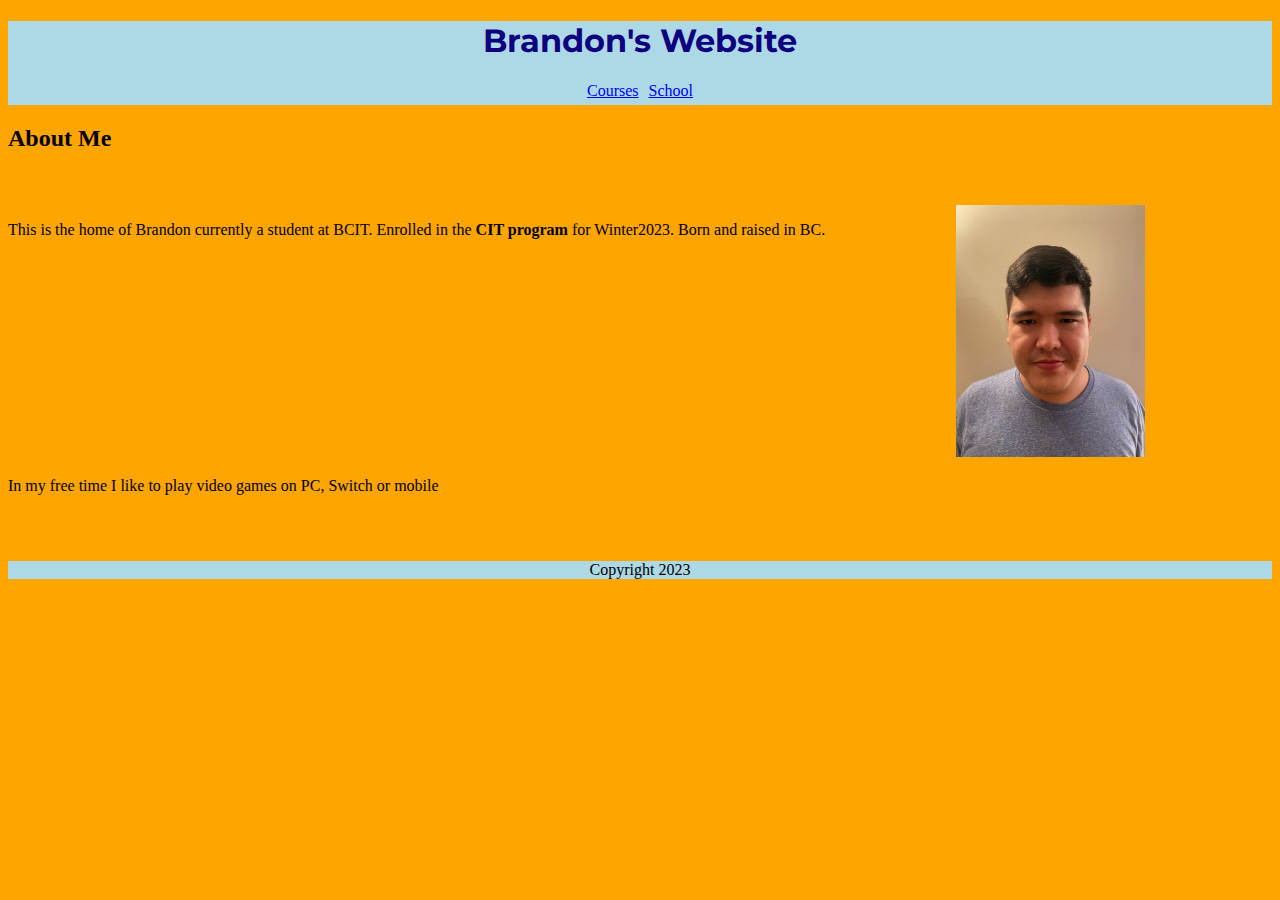
<file: index.html>
<!DOCTYPE html>
<html lang="en">
  <head>
    <title>Personal Website</title>
    <link
      href="https://fonts.googleapis.com/css2?family=Montserrat&display=swap"
      rel="stylesheet"
    />
    <link rel="stylesheet" href="css/stylesheet.css" />
    <meta charset="UTF-8">
    <meta http-equiv="X-UA-Compatible" content="IE=edge">
    <meta name="viewport" content="width=device-width, initial-scale=1.0">
  </head>
  <body>
    <header>
      <h1 id="title">Brandon's Website</h1>
      <nav>
        <a href="misc/courses.html" title="Courses">Courses</a>
        <a href="misc/school.html" title="School">School</a>
      </nav>
    </header>

    <main>
      <article>
        <h2>About Me</h2>
        <p>
          This is the home of Brandon currently a student at BCIT. Enrolled in
          the
          <strong>CIT program</strong> for Winter2023. Born and raised in BC.
        </p>
        <aside>
          <img
            src="Images/my_image.jpg"
            title="My Image"
            height="252"
            width="189"
          />
        </aside>
        <p>In my free time I like to play video games on PC, Switch or mobile</p>
        <section></section>
      </article>
    </main>
    
   
    <footer><div>Copyright 2023</div></footer>
  </body>
</html>
</file>
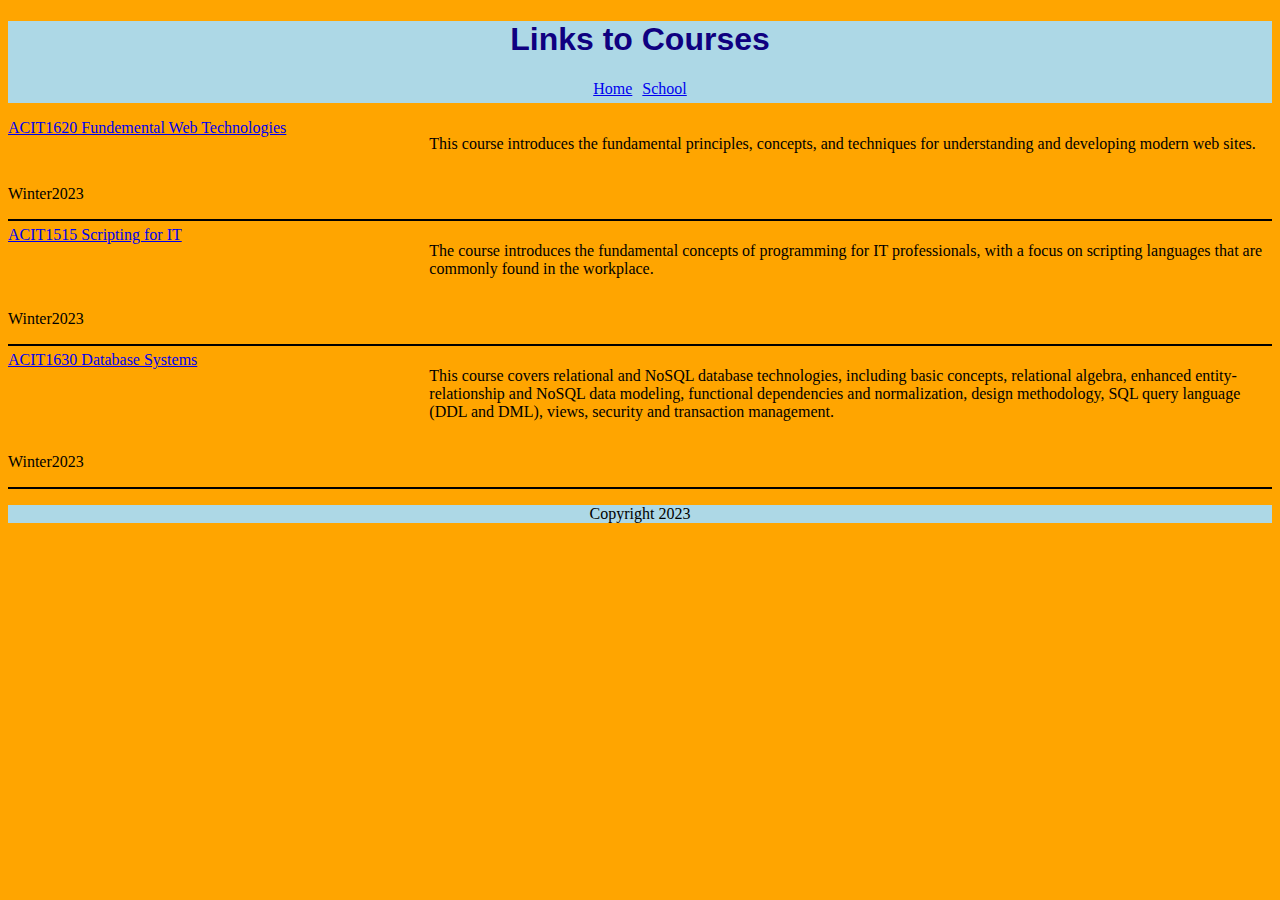
<file: misc/courses.html>
<!DOCTYPE html>
<html lang="en">
  <head>
    <script defer src="../scripts/script.js"></script>
    <title>School</title>
    <link rel="stylesheet" href="../css/stylesheet.css" />
    <meta charset="UTF-8">
    <meta http-equiv="X-UA-Compatible" content="IE=edge">
    <meta name="viewport" content="width=device-width, initial-scale=1.0">
  </head>
  <body>
    <header><h1 id="title">Links to Courses</h1>
      <nav>
        <a href="../index.html" title="Home">Home</a>
        <a href="school.html" title="School">School</a>
      </nav>
    </header>
    <main>
      <ul>
        <li id="course1620">
          <a class="first" href="https://www.bcit.ca/outlines/20231089205/" target="_blank"
            >ACIT1620 Fundemental Web Technologies</a>
            <p class="third">Winter2023</p>
            <p class="second">This course introduces the fundamental principles, concepts, and techniques for understanding and developing modern web sites.</p>
        </li>
        <li id="course1515"><a class="first" href="https://www.bcit.ca/outlines/20231089204/" target="_blank"
          >ACIT1515 Scripting for IT</a
        ><p class="third">Winter2023</p><p class="second">The course introduces the fundamental concepts of programming for IT professionals, with a focus on scripting languages that are commonly found in the workplace.</p></li>
        <li id="course1630"><a class="first" href="https://www.bcit.ca/outlines/20231089206/" target="_blank"
          >ACIT1630 Database Systems</a>
        <p class="third">Winter2023</p><p class="second">This course covers relational and NoSQL database technologies, including basic concepts, relational algebra, enhanced entity-relationship and NoSQL data modeling, functional dependencies and normalization, design methodology, SQL query language (DDL and DML), views, security and transaction management.</p></li>
      </ul>
    </main>
    <footer><div>Copyright 2023</div></footer>
  </body>
</html>
</file>
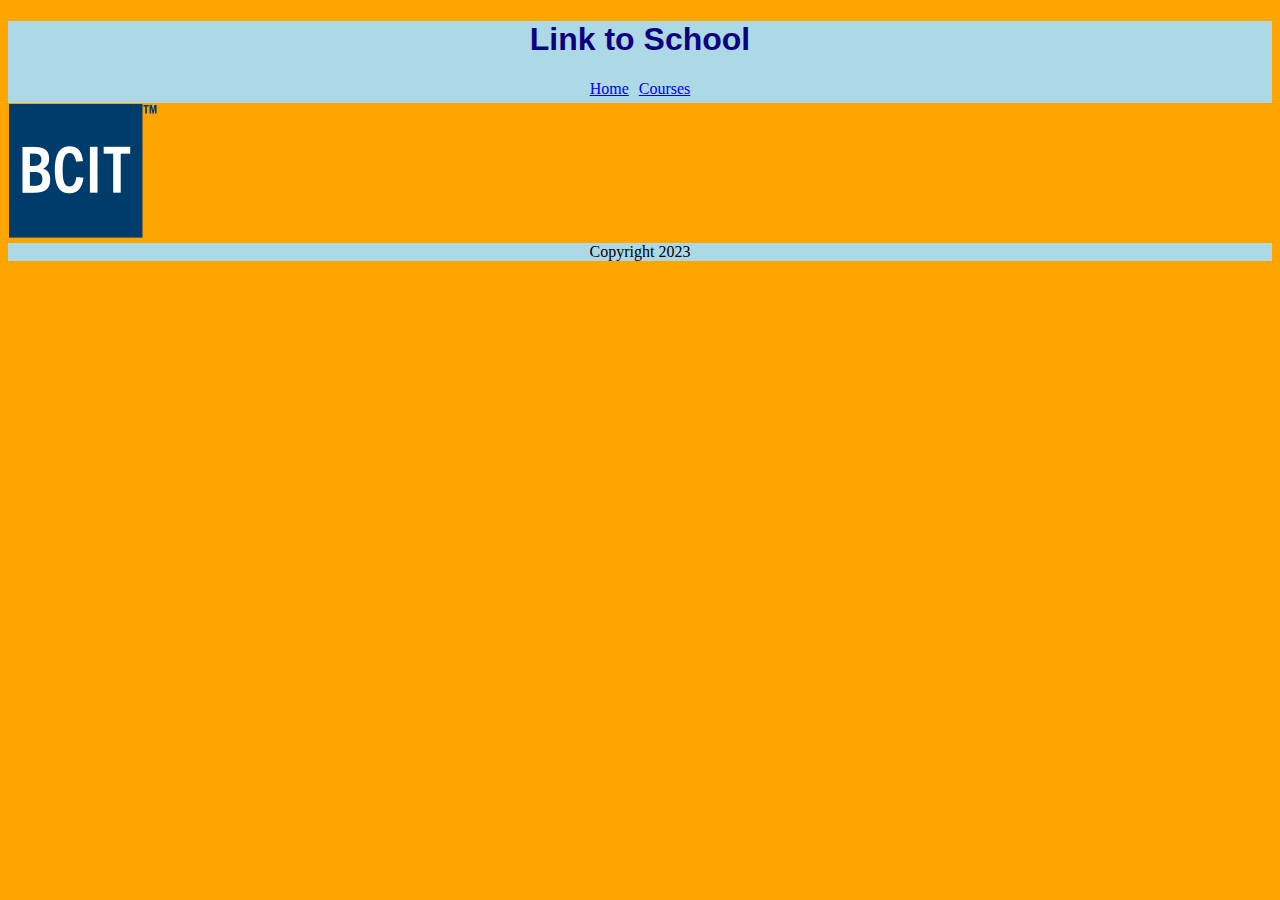
<file: misc/school.html>
<!DOCTYPE html>
<html lang="en">
  <head>
    <title>School</title>
    <link rel="stylesheet" href="../css/stylesheet.css" />
    <meta charset="UTF-8">
    <meta http-equiv="X-UA-Compatible" content="IE=edge">
    <meta name="viewport" content="width=device-width, initial-scale=1.0">
  </head>
  <body>
    <header>
      <h1 id="title">Link to School</h1>
      <nav>
        <a href="../index.html" title="Home">Home</a>
        <a href="courses.html" title="Courses">Courses</a>
      </nav>
    </header>
    <main>
      <a href="https://www.bcit.ca" target="_blank">
        <img
          src="../Images/BCIT_logo.png"
          title="BCIT Logo"
          height="136"
          width="150"
      /></a>
    </main>
    <footer><div>Copyright 2023</div></footer>
  </body>
</html>
</file>
<file: css/stylesheet.css>
h1 {color: rgb(15,0,128);}
body {background-color: orange;}
header {background-color: lightblue; 
text-align: center;}
nav {background-color: lightblue;
    display: flex;
    justify-content: center;
    gap: 10px;
    padding-bottom: 5px;
    flex-direction: column;
    text-align: center;
}

#title {font-family: 'Montserrat', sans-serif;}

footer {background-color: lightblue;
text-align: center;}

article {display:grid; grid-template-columns: 2fr 1fr; grid-template-rows: 100px 1fr 100px; justify-items: left;} 

h2 {grid-column: 1/3;}
aside {display:block; margin-left: auto; margin-right: auto; width: 50%;}

main ul li {list-style-type: none; border-bottom: solid black 2px; margin-bottom: 5px;}
main ul {padding: 0}

.green {background-color: green;}
@media (min-width: 600px) {
    nav {flex-direction: row;}
    main ul li {display: grid; grid-template-columns: 1fr 2fr;}
    .first {order:1}
    .second {order:2}
    .third {order:3}
}
</file>
